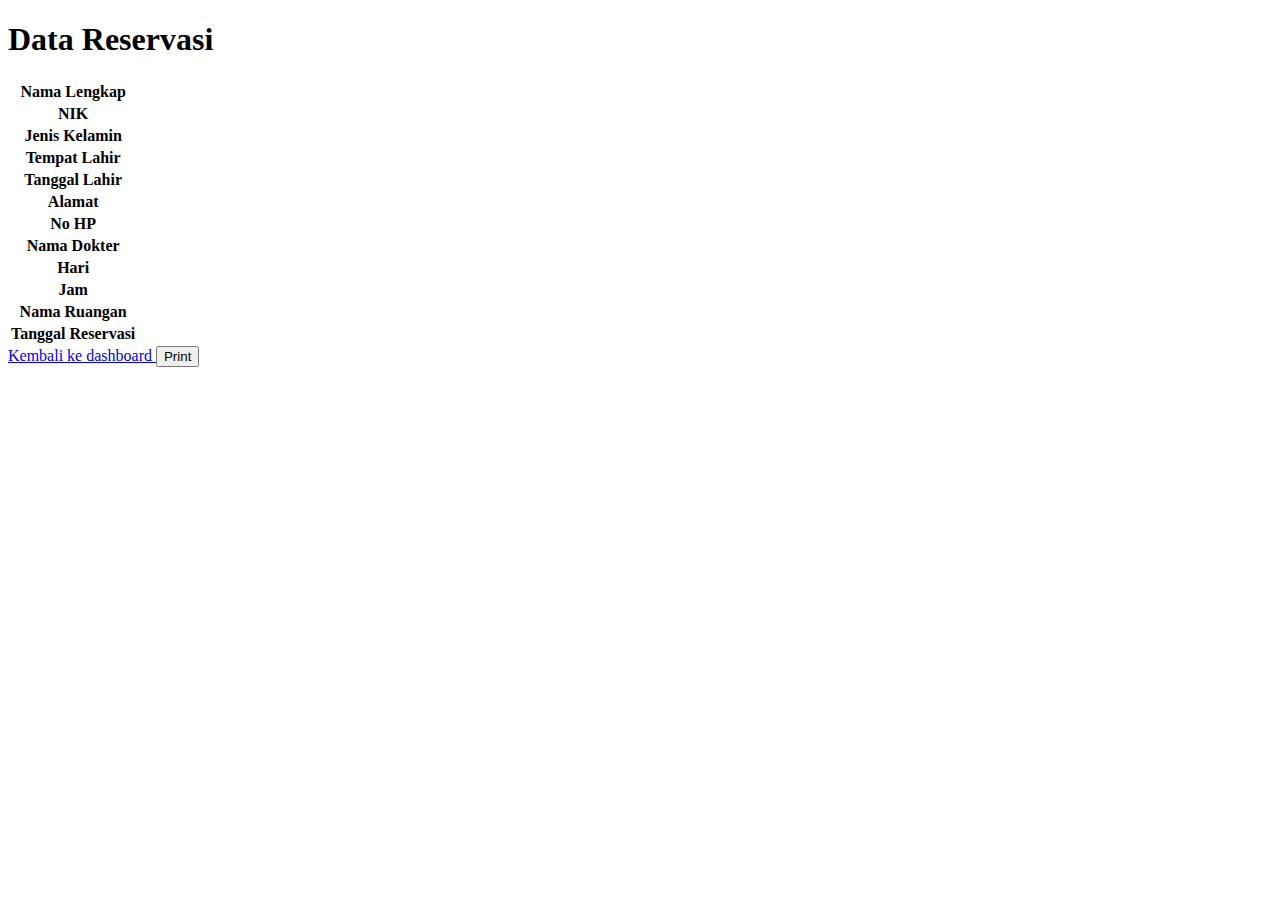
<file: Proyek1-FrontEndJS/print_form.html>
<!DOCTYPE html>
<html lang="en">

<head>
    <meta charset="UTF-8">
    <meta http-equiv="X-UA-Compatible" content="IE=edge">
    <meta name="viewport" content="width=device-width, initial-scale=1.0">
    <title>Print Form</title>
    <link href="https://cdn.jsdelivr.net/npm/bootstrap@5.1.3/dist/css/bootstrap.min.css" rel="stylesheet" integrity="sha384-1BmE4kWBq78iYhFldvKuhfTAU6auU8tT94WrHftjDbrCEXSU1oBoqyl2QvZ6jIW3" crossorigin="anonymous">
    <script src="https://cdn.jsdelivr.net/npm/bootstrap@5.1.3/dist/js/bootstrap.bundle.min.js" integrity="sha384-ka7Sk0Gln4gmtz2MlQnikT1wXgYsOg+OMhuP+IlRH9sENBO0LRn5q+8nbTov4+1p" crossorigin="anonymous"></script>

    <style>
        @media print {
            .noPrint {
                display: none;
            }
        }
    </style>
</head>

<body>
    <h1 class="text-center">Data Reservasi</h1>

    <div>
        <table class="table border">
            <tr>
                <th>Nama Lengkap</th>
                <td>
                    <span id="nama_lengkap"></span>
                </td>
            </tr>
            <tr>
                <th>NIK</th>
                <td>
                    <span id="nik">
                </td>
            </tr>
            <tr>
                <th>Jenis Kelamin</th>
                <td>
                    <span id="jenis_kelamin"></span>
                </td>
            </tr>
            <tr>
                <th>Tempat Lahir</th>
                <td>
                    <span id="tempat_lahir"></span>
                </td>
            </tr>
            <tr>
                <th>Tanggal Lahir</th>
                <td>
                    <span id="tanggal_lahir"></span>
                </td>
            </tr>
            <tr>
                <th>Alamat</th>
                <td>
                    <span id="alamat"></span>
                </td>
            </tr>
            <tr>
                <th>No HP</th>
                <td>
                    <span id="no_hp"></span>
                </td>
            </tr>
            <tr>
                <th>Nama Dokter</th>
                <td>
                    <span id="nama_dokter"></span>
                </td>
            </tr>
            <tr>
                <th>Hari</th>
                <td>
                    <span id="hari"></span>
                </td>
            </tr>
            <tr>
                <th>Jam</th>
                <td>
                    <span id="jam"></span>
                </td>
            </tr>
            <tr>
                <th>Nama Ruangan</th>
                <td>
                    <span id="ruangan"></span>
                </td>
            </tr>
            <tr>
                <th>Tanggal Reservasi</th>
                <td>
                    <span id="tgl_reservasi"></span>
                </td>
            </tr>
        </table>
    </div>

    <div class="noPrint d-flex justify-content-end gap-2">
        <a class="btn btn-danger noPrint" href="./landingpage.html">
            Kembali ke dashboard
        </a>
        <button onclick="window.print();" class="btn btn-success noPrint">
            Print
        </button>
    </div>
    <script src="js/print_form.js"></script>
</body>

</html>
</file>
